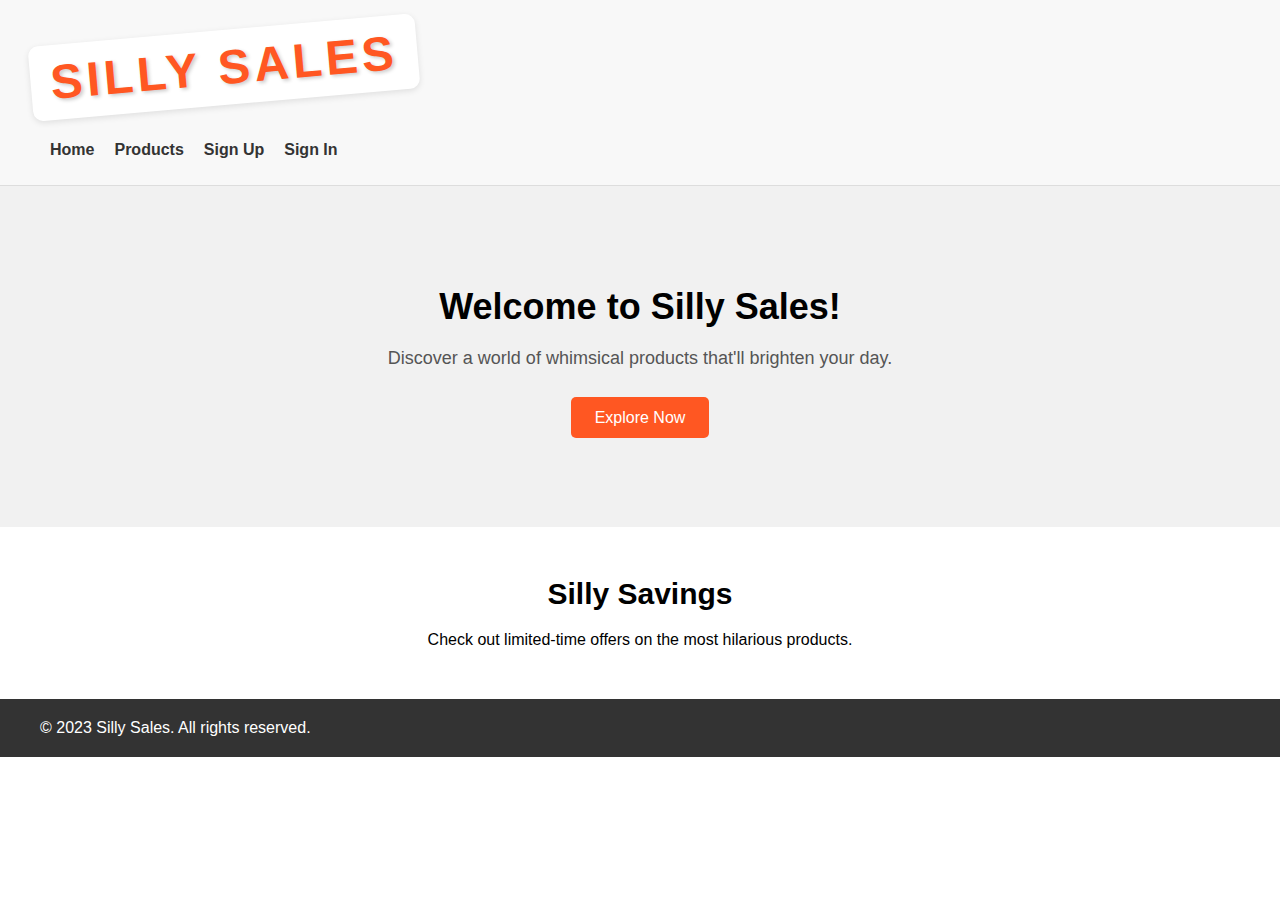
<file: index.html>
<!DOCTYPE html>
<html lang="en">
<head>
    <meta charset="UTF-8">
    <meta name="viewport" content="width=device-width, initial-scale=1.0">
    <link rel="stylesheet" href="styles.css">
    <title>Silly Sales - Where Shopping Gets Fun</title>
</head>
<body>
    <header>
        <nav>
            <div class="logo">Silly Sales</div>
            <ul>
                <li><a href="index.html">Home</a></li>
                <li><a href="#">Products</a></li>
                <li><a href="signup.html">Sign Up</a></li>
                <li><a href="signIn.html">Sign In</a></li>
            </ul>
        </nav>
    </header>
    
    <section class="hero">
        <h1>Welcome to Silly Sales!</h1>
        <p>Discover a world of whimsical products that'll brighten your day.</p>
        <a href="#" class="btn">Explore Now</a>
    </section>
    
    <section class="savings">
        <h2>Silly Savings</h2>
        <p>Check out limited-time offers on the most hilarious products.</p>
    </section>
    
    <footer>
        <div class="footer-content">
            <p>&copy; 2023 Silly Sales. All rights reserved.</p>
        
        </div>
    </footer>
</body>
</html>
</file>
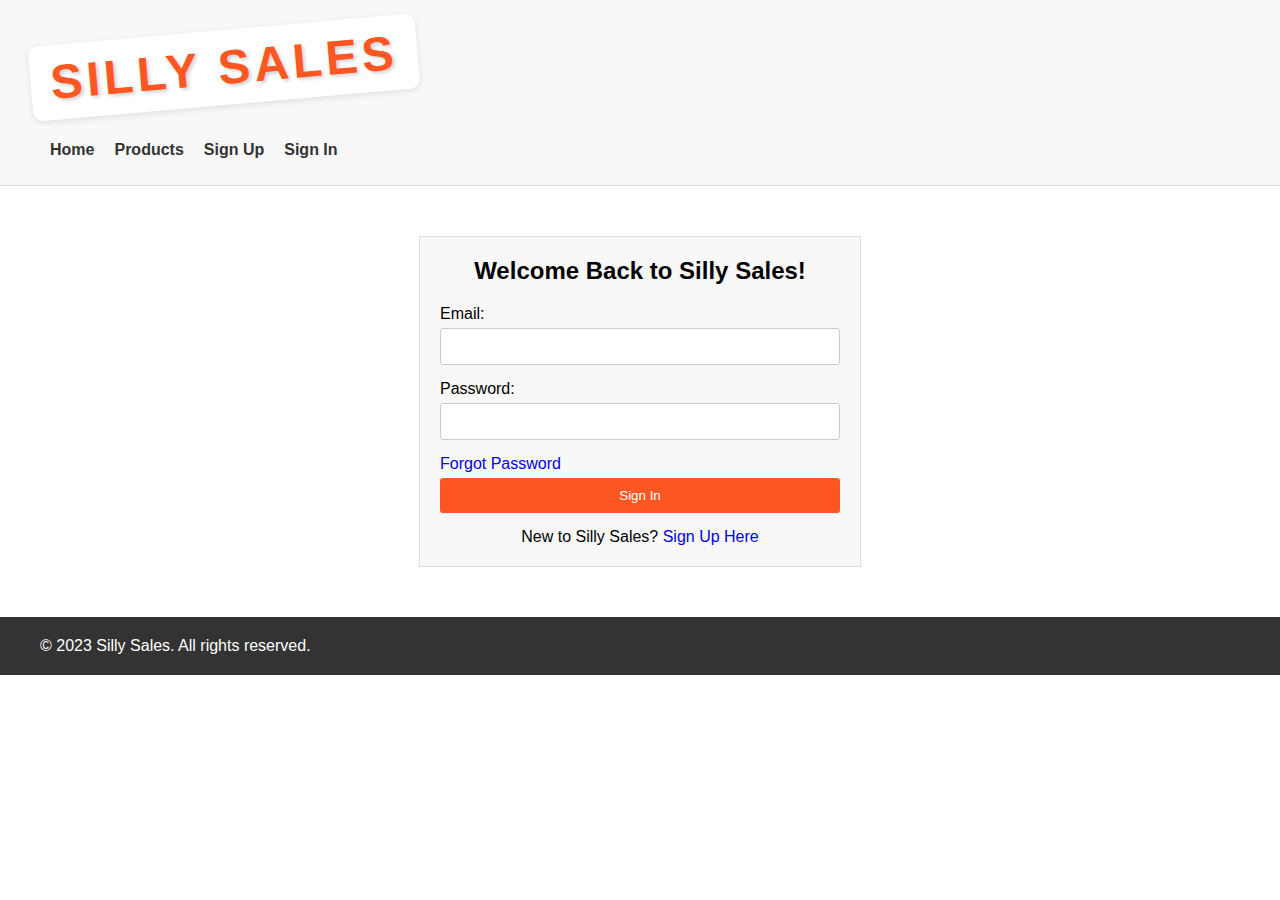
<file: signIn.html>
<!DOCTYPE html>
<html lang="en">
<head>
    <meta charset="UTF-8">
    <meta name="viewport" content="width=device-width, initial-scale=1.0">
    <link rel="stylesheet" href="styles.css">
    <title>Silly Sales - Sign In</title>
</head>
<body>
    <header>
        <nav>
            <div class="logo">Silly Sales</div>
            <ul>
                <li><a href="index.html">Home</a></li>
                <li><a href="#">Products</a></li>
                <li><a href="signup.html">Sign Up</a></li>
                <li><a href="signIn.html">Sign In</a></li>
                
            </ul>
        </nav>
    </header>
    
    <section class="form-container">
        <h2>Welcome Back to Silly Sales!</h2>
        <form>
            <label for="email">Email:</label>
            <input type="email" id="email" name="email" required>
            
            <label for="password">Password:</label>
            <input type="password" id="password" name="password" required>
            <a href="fo">Forgot Password</a>
            <button type="submit">Sign In</button>
        </form>
        
        <p>New to Silly Sales? <a href="signup.html">Sign Up Here</a></p>
    </section>

    <footer>
        <div class="footer-content">
            <p>&copy; 2023 Silly Sales. All rights reserved.</p>
          
        </div>
    </footer>
</body>
</html>
</file>
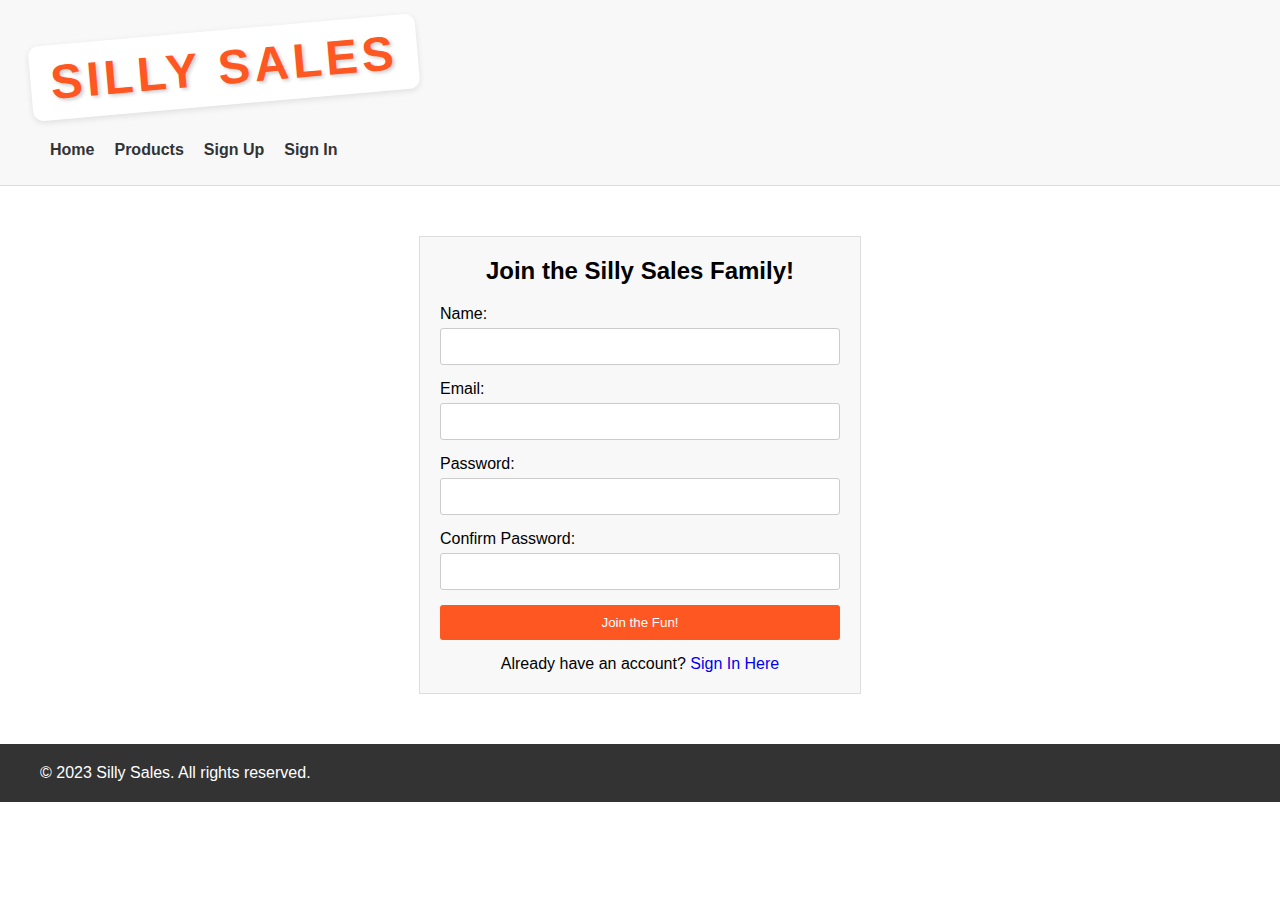
<file: signup.html>
<!DOCTYPE html>
<html lang="en">
<head>
    <meta charset="UTF-8">
    <meta name="viewport" content="width=device-width, initial-scale=1.0">
    <link rel="stylesheet" href="styles.css">
    <title>Silly Sales - Sign Up</title>
</head>
<body>
    <header>
        <nav>
            <div class="logo">Silly Sales</div>
            <ul>
                <li><a href="index.html">Home</a></li>
                <li><a href="#">Products</a></li>
                <li><a href="signup.html">Sign Up</a></li>
                <li><a href="signIn.html">Sign In</a></li>
                
            </ul>
        </nav>
    </header>
    
    <section class="form-container">
        <h2>Join the Silly Sales Family!</h2>
        <form>
            <label for="name">Name:</label>
            <input type="text" id="name" name="name" required>
            
            <label for="email">Email:</label>
            <input type="email" id="email" name="email" required>
            
            <label for="password">Password:</label>
            <input type="password" id="password" name="password" required>
            
            <label for="confirm-password">Confirm Password:</label>
            <input type="password" id="confirm-password" name="confirm-password" required>
            
            <button type="submit">Join the Fun!</button>
        </form>
        
        <p>Already have an account? <a href="signIn.html">Sign In Here</a></p>
    </section>

    <footer>
        <div class="footer-content">
            <p>&copy; 2023 Silly Sales. All rights reserved.</p>
        
        </div>
    </footer>
</body>
</html>
</file>
<file: styles.css>
/* Reset some default styles */
body, h1, h2, p {
  margin: 0;
  padding: 0;
}

body {
  font-family: Arial, sans-serif;
}

/* Header styles */
header {
  background-color: #f8f8f8;
  padding: 10px;
  border-bottom: 1px solid #ddd;
}

nav ul {
  list-style: none;
  display: flex;
}

nav ul li {
  margin-right: 20px;
}

/* Hero section styles */
.hero {
  text-align: center;
  padding: 100px;
  background-color: #f1f1f1;
}

.hero h1 {
  font-size: 36px;
  margin-bottom: 20px;
}

.hero p {
  font-size: 18px;
  color: #555;
  margin-bottom: 40px;
}

.btn {
  padding: 10px 20px;
  background-color: #FF5722;
  color: #fff;
  text-decoration: none;
  border-radius: 5px;
}

/* Savings section styles */
.savings {
  text-align: center;
  padding: 50px;
  background-color: #fff;
}

.savings h2 {
  font-size: 30px;
  margin-bottom: 20px;
}

/* Footer styles */
footer {
  background-color: #333;
  color: #fff;
  padding: 20px 0;
  text-align: center;
}

.footer-content {
  display: flex;
  justify-content: space-between;
  align-items: center;
  max-width: 1200px;
  margin: 0 auto;
}

footer ul li {
  margin-left: 15px;
}

/* Additional styling for forms can be added for the sign-up and sign-in pages */

/*sign in page*/
/* Rest of your CSS */

/* Form container styles */
.form-container {
  max-width: 400px;
  margin: 50px auto;
  padding: 20px;
  background-color: #f8f8f8;
  border: 1px solid #ddd;
  text-align: center;
}

.form-container h2 {
  font-size: 24px;
  margin-bottom: 20px;
}

.form-container form {
  display: flex;
  flex-direction: column;
}

.form-container label {
  text-align: left;
  margin-bottom: 5px;
}

.form-container input {
  padding: 10px;
  margin-bottom: 15px;
  border: 1px solid #ccc;
  border-radius: 3px;
}

.form-container button {
  padding: 10px;
  background-color: #FF5722;
  color: #fff;
  border: none;
  border-radius: 3px;
  cursor: pointer;
}

.form-container p {
  margin-top: 15px;
}
.form-container a{
  text-align: left;
  text-decoration: none;
  margin-bottom: 5px;
}

/* signup page */
/* Rest of your CSS */

/* Form container styles (same as the sign-in page) */

.form-container h2 {
  font-size: 24px;
  margin-bottom: 20px;
}

/* Rest of the form container styles (same as the sign-in page) */

/* Rest of your CSS */

/* Button styles */
.btn {
  padding: 12px 24px;
  background-color: #FF5722;
  color: #fff;
  border: none;
  border-radius: 5px;
  cursor: pointer;
  transition: background-color 0.3s ease;
}

.btn:hover {
  background-color: #E64A19;
}

/* Additional styling for forms can be added for the sign-up and sign-in pages */
/* Rest of your CSS */

/* Navigation styles */
nav ul {
  list-style: none;
  display: flex;
  align-items: center;
}

nav ul li {
  margin-right: 20px;
}

nav ul li a {
  text-decoration: none;
  color: #333;
  font-weight: bold;
  transition: color 0.3s ease;
}

nav ul li a:hover {
  color: #FF5722;
}

/* Rest of your CSS */

/* Additional styling for buttons and forms can be added */
/* Rest of your CSS */

/* Logo styles */
/* Rest of your CSS */

/* Logo styles */
.logo {
  font-family: "Arial", sans-serif;
  font-size: 48px;
  font-weight: bold;
  color: #FF5722;
  text-transform: uppercase;
  animation: glow 1.5s ease-in-out infinite alternate;
}

@keyframes glow {
  from {
      text-shadow: 0 0 5px #FF5722, 0 0 10px #FF5722, 0 0 15px #FF5722;
  }
  to {
      text-shadow: 0 0 10px #FF5722, 0 0 20px #FF5722, 0 0 30px #FF5722;
  }
}

/* Rest of your CSS */
/* Rest of your CSS */

/* Logo styles */
.logo {
  font-family: "Comic Sans MS", cursive, sans-serif;
  font-size: 48px;
  color: #FF5722;
  text-shadow: 2px 2px 4px rgba(0, 0, 0, 0.2);
  margin: 20px;
  transform: rotate(-5deg);
  display: inline-block;
  padding: 10px 20px;
  border-radius: 10px;
  background-color: #fff;
  box-shadow: 0px 2px 6px rgba(0, 0, 0, 0.1);
}

/* Rest of your CSS */
/* Rest of your CSS */

/* Logo styles */
.logo {
  font-family: "Pacifico", cursive, sans-serif;
  font-size: 48px;
  color: #FF5722;
  text-transform: uppercase;
  letter-spacing: 4px;
  animation: bounce 2s infinite;
}

@keyframes bounce {
  0%, 20%, 50%, 80%, 100% {
      transform: translateY(0);
  }
  40% {
      transform: translateY(-20px);
  }
  60% {
      transform: translateY(-10px);
  }
}

/* Rest of your CSS */


/* Navigation styles (same as before) */

/* Rest of your CSS */
</file>
